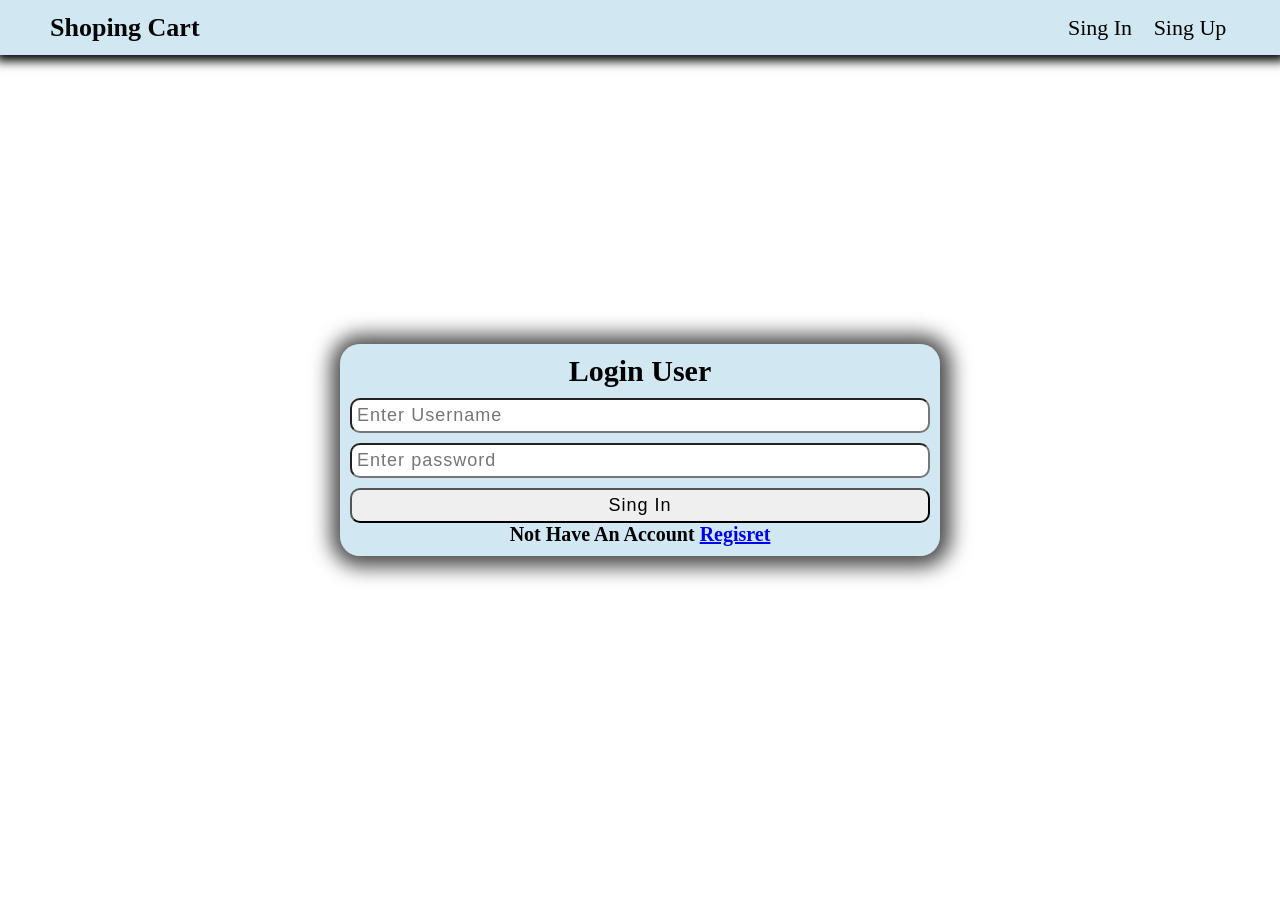
<file: login.html>
<!DOCTYPE html>
<html lang="en">
<head>
    <meta charset="UTF-8">
    <meta name="viewport" content="width=device-width, initial-scale=1.0">
    <title>Login Page</title>
    <link rel="stylesheet" href="css/style.css">
    <link rel="stylesheet" href="css/all.css">
</head>
<body>
    <header>
        <div class="container">
            <div class="header-content">
                <a href="index.html" class="brand">Shoping Cart</a>
                <nav class="link">
                    <ul id="link">
                        <li><a href="login.html">Sing In</a></li>
                        <li><a href="register.html">Sing Up</a></li>
                    </ul>
                </nav>
            </div>
        </div>
    </header>

    <section class="section-form">
        <h2>Login User</h2>

        <form>
            <input type="text" placeholder="Enter Username" id="username">
            <input type="password" placeholder="Enter password" id="password">
            <input type="submit" value="Sing In" id="Sing_in">
            Not Have An Account <a href="register.html">Regisret</a>
        </form>
    </section>
    <script src="JS/login.js"></script>
</body>
</html>
</file>
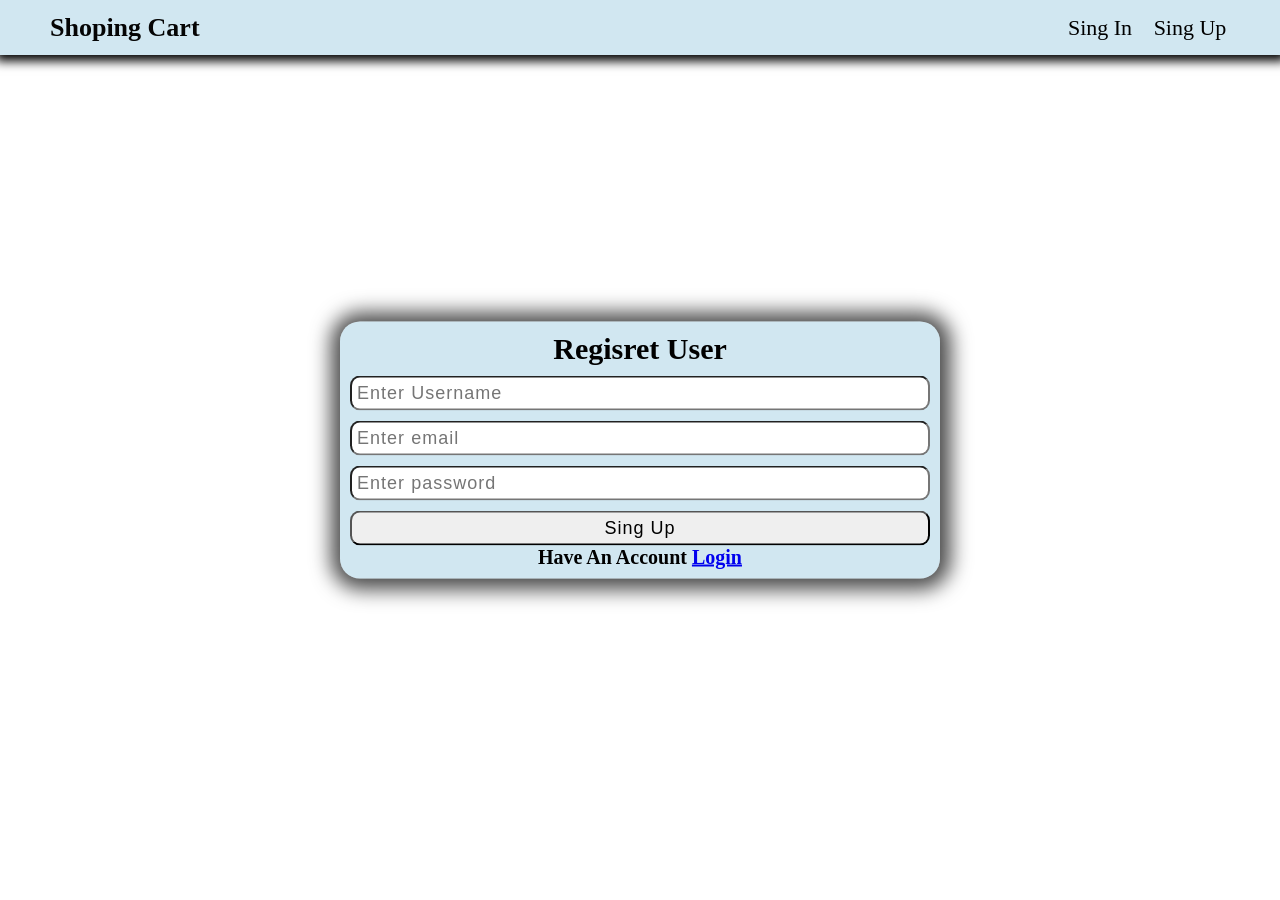
<file: register.html>
<!DOCTYPE html>
<html lang="en">
<head>
    <meta charset="UTF-8">
    <meta name="viewport" content="width=device-width, initial-scale=1.0">
    <title>Register Page</title>
    <link rel="stylesheet" href="css/style.css">
    <link rel="stylesheet" href="css/all.css">
</head>
<body>
    <header>
        <div class="container">
            <div class="header-content">
                <a href="index.html" class="brand">Shoping Cart</a>
                <nav class="link">
                    <ul id="link">
                        <li><a href="login.html">Sing In</a></li>
                        <li><a href="register.html">Sing Up</a></li>
                    </ul>
                </nav>
            </div>
        </div>
    </header>

    <section class="section-form">
        <h2>Regisret User</h2>

        <form>
            <input type="text" placeholder="Enter Username" id="username">
            <input type="email" placeholder="Enter email" id="email">
            <input type="password" placeholder="Enter password" id="password">
            <input type="submit" value="Sing Up" id="Sing_up">
            Have An Account <a href="login.html">Login</a>
        </form>
    </section>
    <script src="JS/register.js"></script>
</body>
</html>
</file>
<file: css/style.css>
*{
    margin: 0;
    padding: 0;
    box-sizing: border-box;
}
.header-content{
    width: 100%;
    height:55px;
    background-color: #85bfda60;
    display: flex;
    justify-content: space-between;
    align-items: center;
    padding: 0 50px;
    box-shadow: 1px 1px 10px 5px #000 ;
}
.brand{
    text-decoration: none;
    color: #050505;
    font-size: 26px;
    font-weight: bold;
}
.header-content nav ul{
    display: flex;
}
.header-content nav ul li{
    list-style: none;
}
.link ul li a{
    text-decoration: none;
    display: block;
    min-width: 80px;
    padding: 2px;
    text-align: center;
    margin-left: 10px;
    font-size: 22px;
    color: #000;
}
#user_info{
    display: none;
}
.section-form{
    width: 600px;
    background: #85bfda60;
    border-radius: 20px;
    box-shadow: 1px 1px 20px 10px #4b4b4b;
    position: absolute;
    top: 50%;
    left:50%;
    transform: translate(-50%,-50%);
    padding: 10px;
    font-size: 20px;
    font-weight: bold;
    text-align: center;
}
.section-form form input{
    display: block;
    width: 100%;
    min-height:30px;
    font-size: 18px;
    margin-top: 10px;
    border-radius: 10px;
    outline: none;
    padding: 5px;
    letter-spacing: 1px;
    word-spacing: 0.2px;
}
.section-form form input:focus{
    border: 3px solid #5896f9;

}
.section-form form input[type="submit"]:focus{
    background-color: #5896f9;
    color:#fff
}
.task{
    width: 100%;
    padding: 20px;
}
.products {
    display: grid;
    grid-template-columns: repeat(4 , 1fr);
    gap: 15px;
}
@media(max-width:1024px){
    .products {
    grid-template-columns: repeat(3 , 1fr);
}
.header-content{
    padding: 0 40px;
}
}
@media(max-width:760px){
    .products {
    grid-template-columns: repeat(2 , 1fr);
}
.header-content{
    padding: 0 30px;
}
}
@media(max-width:630px){
    .products {
    grid-template-columns: repeat(1 , 1fr);
}
.section-form{
    width: 450px;
}
.header-content{
    padding: 0 10px;
}
.link ul li a{
    font-size: 16px;
}
.shopping_cart i{
    font-size: 20px;
}
.brand{
    font-size: 16px;
}
}
@media(max-width:500px){
    .section-form{
        width: 330px;
    }
}
.product1 img{
    width: 180px;
    height:230px;
}
.product1{
    background-color: #fff;
    padding: 10px;
    text-align: center;
    border-radius: 20px;
}
.product1:hover{
    box-shadow: 1px 1px 25px 2px rgb(0, 0, 0);
}
.product1 h2 {
    font-weight: bold;
}
.product1 p {
    font-size: 20px;
    color: #0ec12f;
    margin-top: 10px;
}
.product1 button{
    display: block;
    width: 100%;
    margin-top: 10px;
    border: none;
    border-radius: 5px;
    height:30px;
    color: #fff;
    cursor: pointer;
    font-size: 16px;
}
.button2{
    background-color: rgb(30, 90, 255);
}
.button2:hover{
    box-shadow: 1px 1px 25px 2px blue;
}
.button3 {
    background-color: rgb(253, 39, 39);
}
.button3:hover{
    box-shadow: 1px 1px 25px 2px red;

}

.shopping_cart{
    margin: 0 20px;
    position: relative;
}
.shopping_cart i{
    font-size: 25px;
    cursor: pointer;
    margin-top: 2px;
}
.badge{
    display: none;
    min-width: 18px;
    height:18px;
    border-radius: 50%;
    background-color: #0ec12f;
    color:#fff;
    text-align: center;
    font-size: 18px;
    position: absolute;
    padding: 0 2px;
    top:-10px;
    right:-11px;
}
.carts_products{
    position: absolute;
    width: 200px;
    text-align: center;
    transform: translate(-85px, 18px);
    background-color: rgb(141, 141, 141);
    border-radius: 5px;
    padding: 10px;
    border: 3px solid #5896f9;
}
.link ul .carts_products a{
    background-color: #5896f9;
    margin-left: -1px;
}
.link{
    display: flex;
    justify-content: space-evenly;
    align-items: center;
}
</file>
